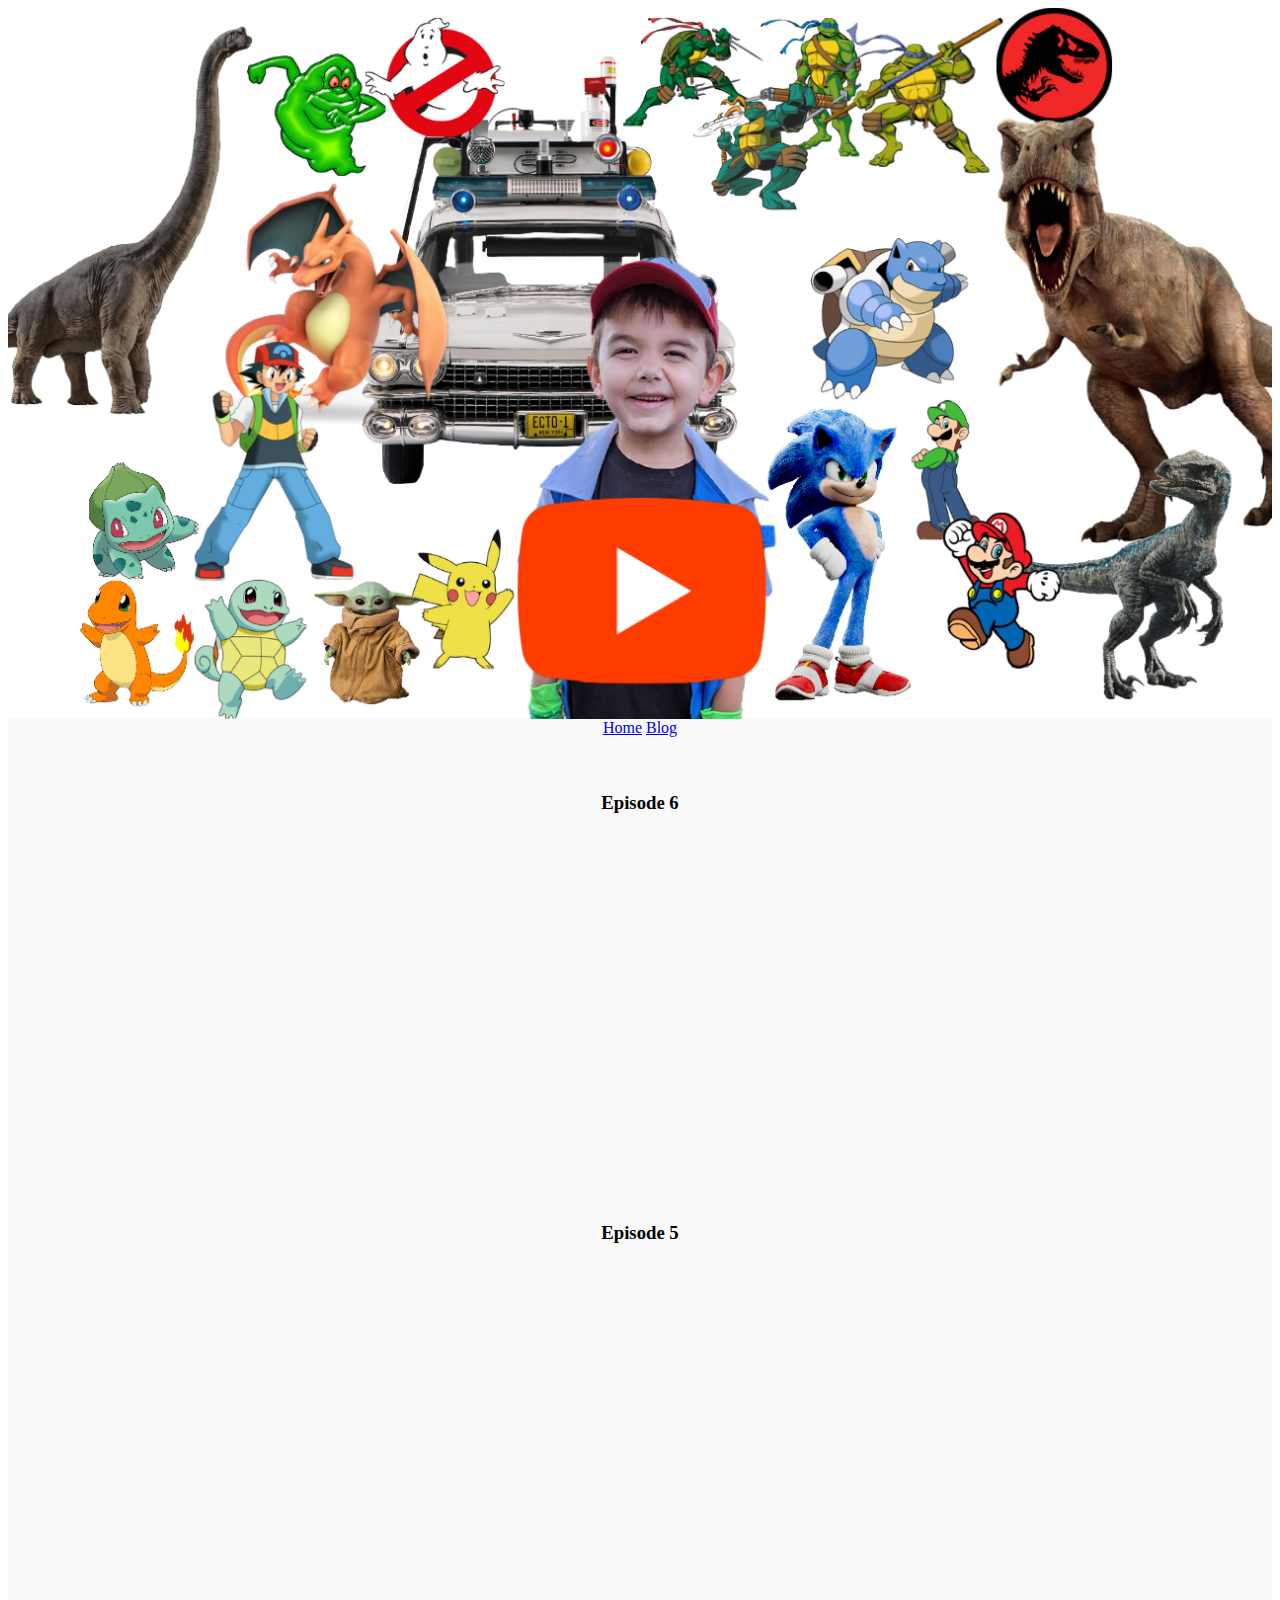
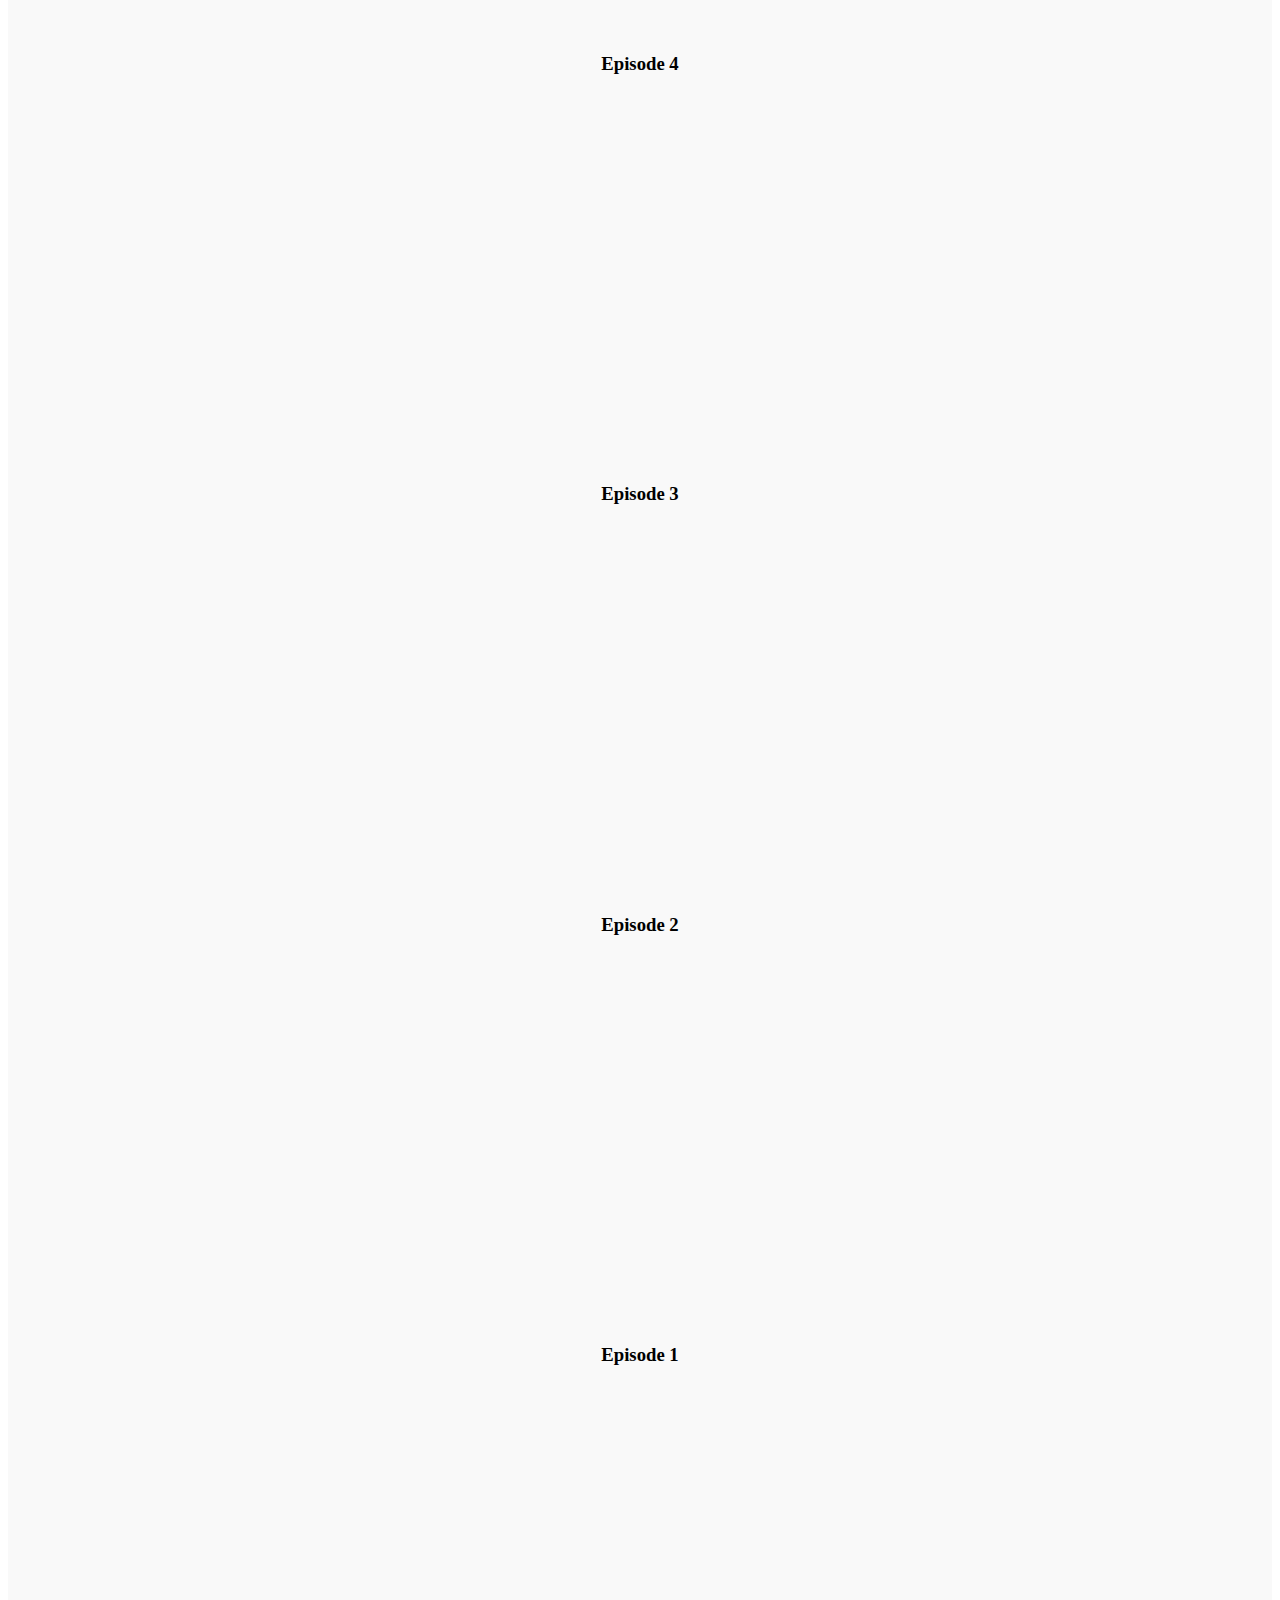
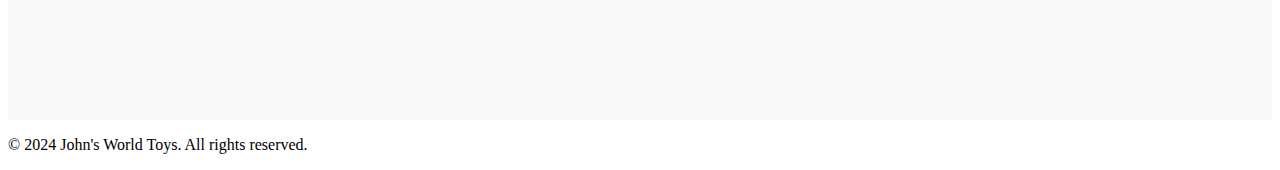
<file: src/index.html>
<!DOCTYPE html>
<html lang="en">
	<head>
		<meta charset="UTF-8" />
		<meta
			name="viewport"
			content="width=device-width, initial-scale=1.0"
		/>
		<link
			rel="stylesheet"
			href="styles.css"
		/>

		<title>John's World Toys</title>
		<link
			rel="icon"
			href="favicon.ico"
			type="image/x-icon"
		/>
	</head>

	<body>
		<main>
			<img
				src="my_project1.png"
				alt="John's World Toys"
				class="center"
			/>

			<nav>
				<a href="index.html">Home</a>
				<a href="blog.html">Blog</a>
			</nav>
			<h1>
				<h3>Episode 6</h3>
				<iframe
					src="https://www.youtube.com/embed/MIg1nfgUykw"
					title="YouTube video player"
					allowfullscreen
				></iframe>
			</h1>
			<h1>
				<h3>Episode 5</h3>
				<iframe
					src="https://www.youtube.com/embed/p57452ei_O0"
					title="YouTube video player"
					allowfullscreen
				></iframe>
			</h1>
			<h1>
				<h3>Episode 4</h3>
				<iframe
					src="https://www.youtube.com/embed/KwbbiSBWo4s"
					title="YouTube video player"
					allowfullscreen
				></iframe>
			</h1>
			<h1>
				<h3>Episode 3</h3>
				<iframe
					src="https://www.youtube.com/embed/eIMK9NDcTcw"
					title="YouTube video player"
					allowfullscreen
				></iframe>
			</h1>
			<h1>
				<h3>Episode 2</h3>
				<iframe
					src="https://youtube.com/embed/Q7MIiu8vZSQ"
					title="YouTube video player Episode 2"
					allowfullscreen
				></iframe>
			</h1>
			<h1>
				<h3>Episode 1</h3>
				<iframe
					src="https://www.youtube.com/embed/87xDZT87J4k"
					title="YouTube video player"
					allowfullscreen
				></iframe>
			</h1>
		</main>
		<footer>
			<p>&copy; 2024 John's World Toys. All rights reserved.</p>
		</footer>
	</body>
</html>
</file>
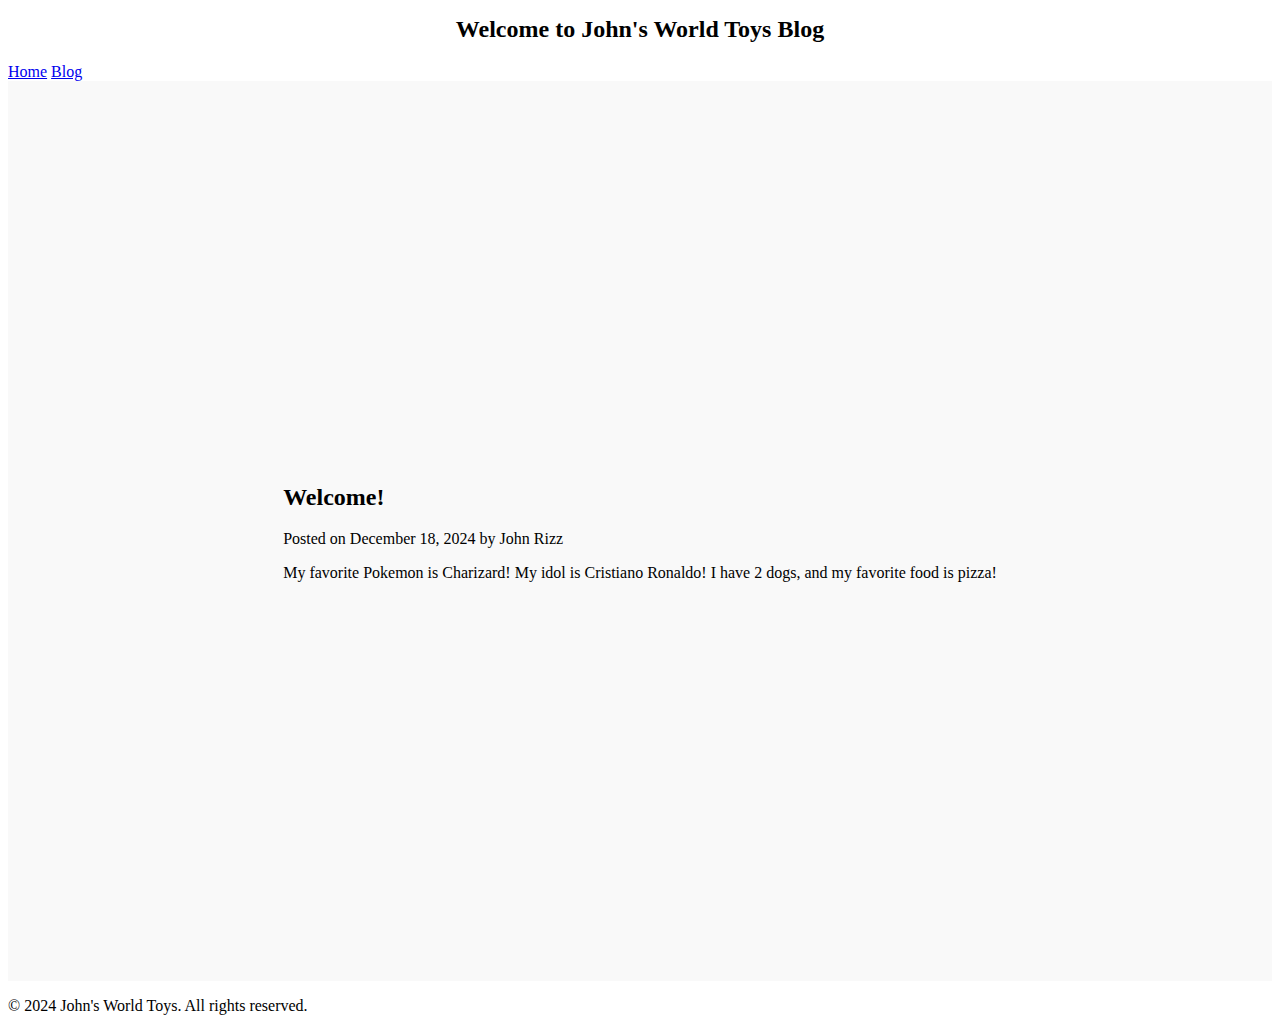
<file: content/welcome.html>
<!DOCTYPE html>
<html lang="en">
	<head>
		<meta charset="UTF-8" />
		<meta
			name="viewport"
			content="width=device-width, initial-scale=1.0"
		/>
		<link
			rel="stylesheet"
			href="/src/styles.css"
		/>
		<title>Welcome to John's World Toys Blog</title>
	</head>
	<body>
		<header>
			<h1>Welcome to John's World Toys Blog</h1>
			<nav>
				<a href="/src/index.html">Home</a>
				<a href="/src/blog.html">Blog</a>
			</nav>
		</header>
		<main>
			<article class="blog-post">
				<h2>Welcome!</h2>
				<p>Posted on December 18, 2024 by John Rizz</p>
				<p>
					My favorite Pokemon is Charizard! My idol is Cristiano Ronaldo! I have
					2 dogs, and my favorite food is pizza!
				</p>
			</article>
		</main>
		<footer>
			<p>&copy; 2024 John's World Toys. All rights reserved.</p>
		</footer>
	</body>
</html>
</file>
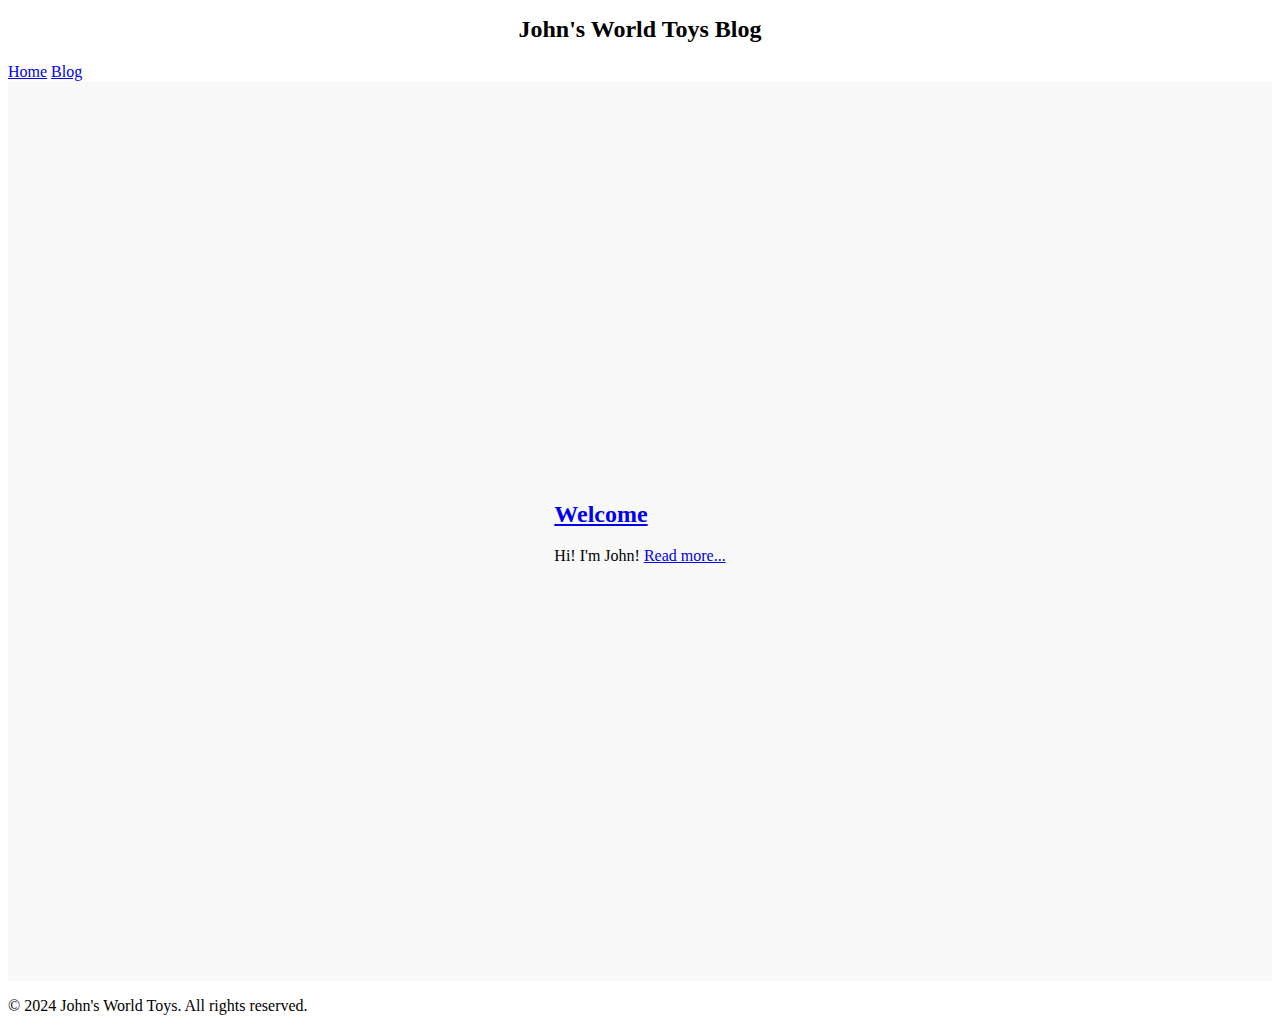
<file: src/blog.html>
<!DOCTYPE html>
<html lang="en">
	<head>
		<meta charset="UTF-8" />
		<meta
			name="viewport"
			content="width=device-width, initial-scale=1.0"
		/>
		<link
			rel="stylesheet"
			href="styles.css"
		/>
		<title>John's World Toys</title>
		<link
			rel="icon"
			href="favicon.ico"
			type="image/x-icon"
		/>
	</head>
	<body>
		<header>
			<h1>John's World Toys Blog</h1>
			<nav>
				<a href="index.html">Home</a>
				<a href="blog.html">Blog</a>
			</nav>
		</header>
		<main>
			<section class="blog-posts">
				<article>
					<h2><a href="welcome.html">Welcome</a></h2>
					<p>
						Hi! I'm John!
						<a href="welcome.html">Read more...</a>
					</p>
				</article>
			</section>
		</main>
		<footer>
			<p>&copy; 2024 John's World Toys. All rights reserved.</p>
		</footer>
	</body>
</html>
</file>
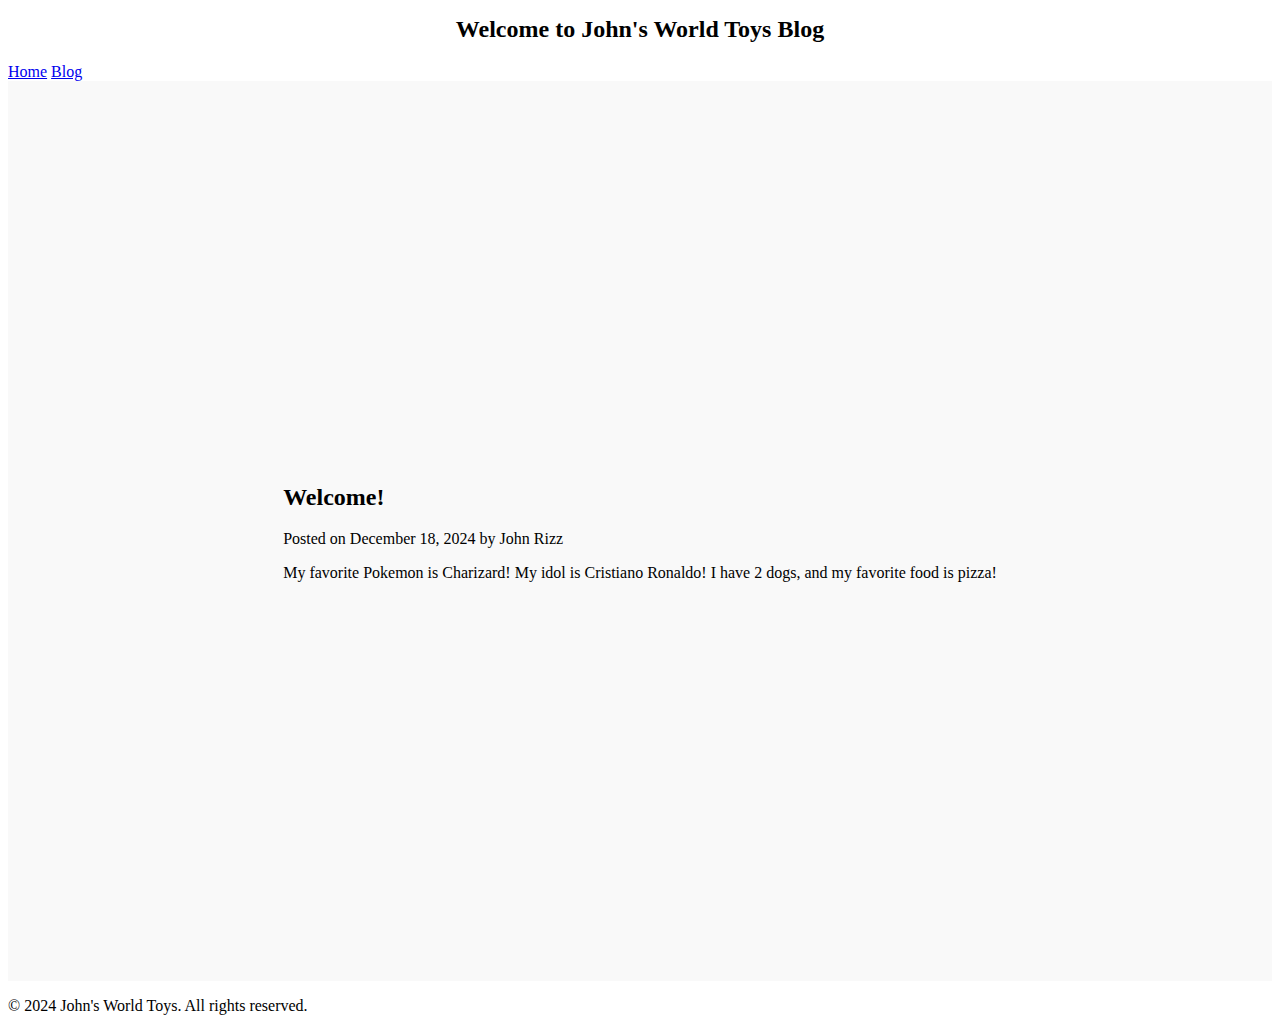
<file: src/welcome.html>
<!DOCTYPE html>
<html lang="en">
	<head>
		<meta charset="UTF-8" />
		<meta
			name="viewport"
			content="width=device-width, initial-scale=1.0"
		/>
		<link
			rel="stylesheet"
			href="styles.css"
		/>
		<title>John's World Toys</title>
		<link
			rel="icon"
			href="favicon.ico"
			type="image/x-icon"
		/>
	</head>
	<body>
		<header>
			<h1>Welcome to John's World Toys Blog</h1>
			<nav>
				<a href="index.html">Home</a>
				<a href="blog.html">Blog</a>
			</nav>
		</header>
		<main>
			<article class="blog-post">
				<h2>Welcome!</h2>
				<p>Posted on December 18, 2024 by John Rizz</p>
				<p>
					My favorite Pokemon is Charizard! My idol is Cristiano Ronaldo! I have
					2 dogs, and my favorite food is pizza!
				</p>
			</article>
		</main>
		<footer>
			<p>&copy; 2024 John's World Toys. All rights reserved.</p>
		</footer>
	</body>
</html>
</file>
<file: src/styles.css>
/* styles.css */

/* Center the main content */
main {
  display: flex;
  flex-direction: column;
  align-items: center;
  justify-content: center;
  min-height: 100vh;
  background-color: #f9f9f9;
}

/* Style the heading for each episode */
h1 {
  font-size: 24px;
  margin-bottom: 20px;
  text-align: center;
}

/* Style the YouTube video iframes */
iframe {
  width: 100%;
  max-width: 560px;
  height: 315px;
  border: none;
  margin-bottom: 20px;
}

/* Center the logo image */
img.center {
  display: block;
  margin: 0 auto;
  max-width: 100%;
}

/* Add some spacing between episodes */
h1 + h1 {
  margin-top: 40px;
}
</file>
